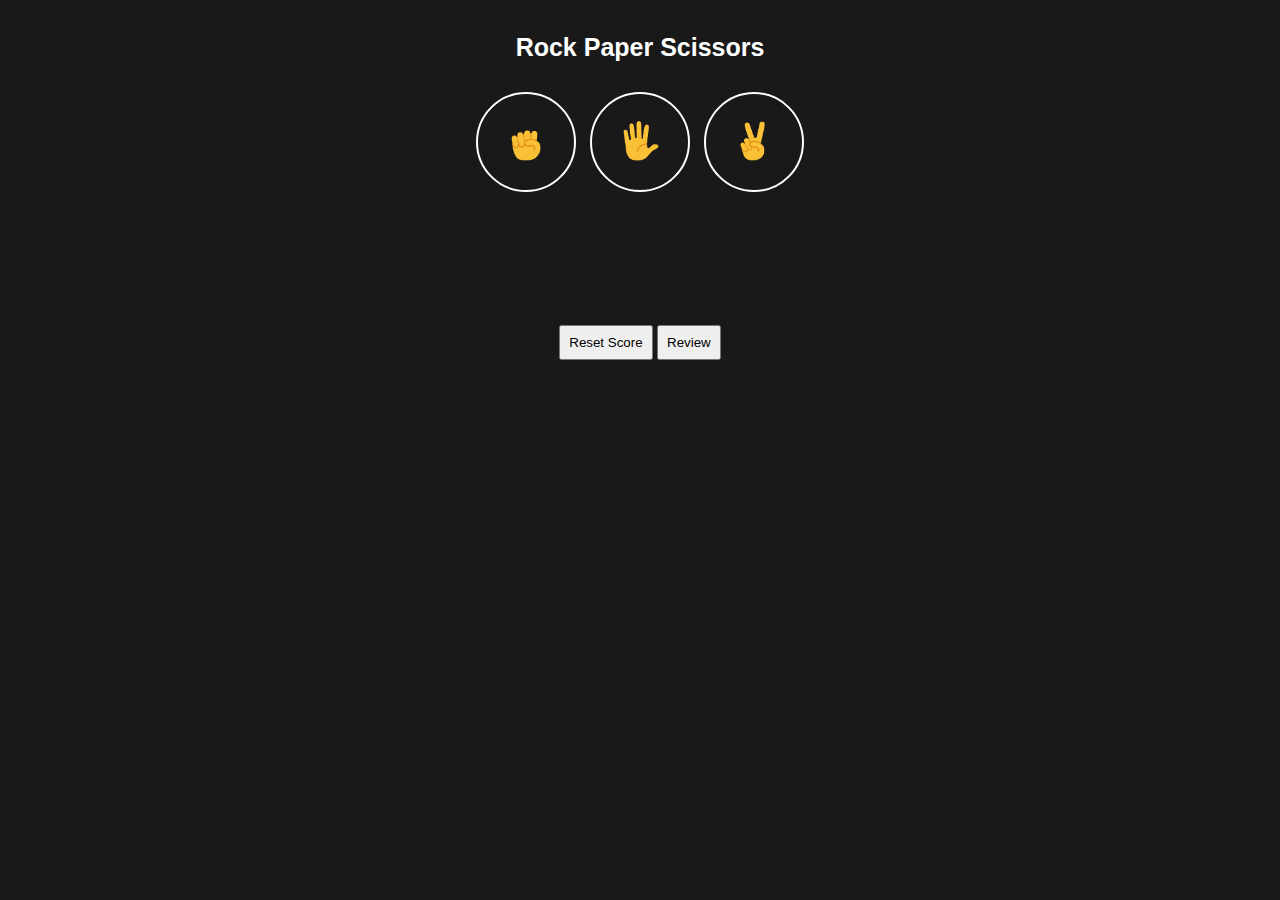
<file: index.html>
<!DOCTYPE html>
<html lang="en">
<head>
    <meta charset="UTF-8">
    <meta name="viewport" content="width=device-width, initial-scale=1.0">
    <title>Document</title>

    <link rel="stylesheet" href="CSS/RPS.css">

</head>
<body>
    <div class="Game">
        <p class="title">Rock Paper Scissors</p>
        <div>
            <button 
                onclick=" Playgame('Rock')" class="move-button">
                <img class="move-icon" src="icons/Rock-emoji.png"></button>
            <button 
                onclick="Playgame('Paper')" class="move-button">
                <img class="move-icon" src="icons/Paper-emoji.png">
            </button>
            <button 
                onclick="Playgame('Scissors')" class="move-button">
                <img class="move-icon" src="icons/Scissors-emoji.png">
            </button>
        </div>

        <p class="Result"></p>
        <P class="Move"></P>
        
        <p class="RPS-Score"></p>

        <div>
            <button class="reset-button" onclick="
                Score.Win=0;
                Score.Lose=0;
                Score.Tie=0;
                updateScore();
                resetScore();">
                Reset Score
            </button>
            <button class="review-button" onclick="
                review_result()"
            >Review</button>
        </div>

    </div>

    <script src="RPR.js">
    
    </script>

</body>
</html>
</file>
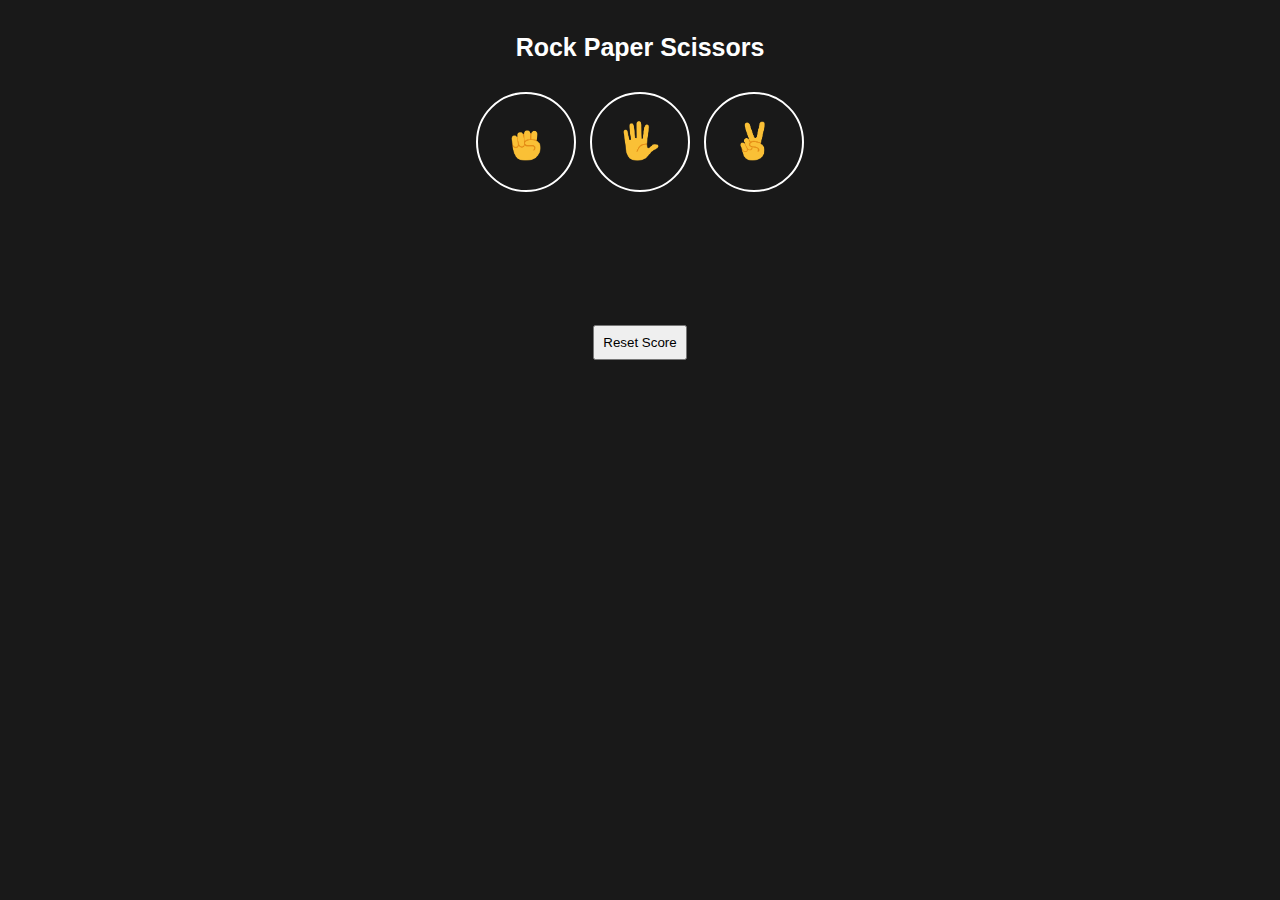
<file: Rock-paper-scissor_game.html>
<!DOCTYPE html>
<html lang="en">
<head>
    <meta charset="UTF-8">
    <meta name="viewport" content="width=device-width, initial-scale=1.0">
    <title>Document</title>

    <link rel="stylesheet" href="CSS/RPS.css">

</head>
<body>
    <div class="Game">
        <p class="title">Rock Paper Scissors</p>
        <div>
            <button 
                onclick=" Playgame('Rock')" class="move-button">
                <img class="move-icon" src="icons/rock-emoji.png"></button>
            <button 
                onclick="Playgame('Paper')" class="move-button">
                <img class="move-icon" src="icons/paper-emoji.png">
            </button>
            <button 
                onclick="Playgame('Scissors')" class="move-button">
                <img class="move-icon" src="icons/scissors-emoji.png">
            </button>
        </div>

        <p class="Result"></p>
        <P class="Moves"></P>
        
        <p class="RPS-Score"></p>

        <button class="reset-button" onclick="
            Score.Win=0;
            Score.Lose=0;
            Score.Tie=0;
            updateScore();
            localStorage.removeItem('Score')">
            Reset Score
        </button>
    </div>

    <script src="RPR.js">
    
    </script>

</body>
</html>
</file>
<file: CSS/RPS.css>
body{
    display: flex;
    flex-direction: column;
    justify-content: center;
    align-items: center;
    background-color: rgb(25 , 25 , 25);
    color:white;
    font-family:Arial;
}

.Game{
    display:flex;
    flex-direction: column;
    justify-content: center;
    align-items: center;
}

.title{
    font-size:25px;
    font-weight:bold;
}

.move-icon{
    width:40px;
    height:40px;
}

.move-button{
    background-color: transparent;
    border:2px solid white;
    height:100px;
    width:100px;
    border-radius:50%;
    margin:5px;
    cursor:pointer;
}

.Result{
    font-size:20px; 
    font-weight:bold;
}

.RPS-Score{
    margin-top:40px;
}

.reset-button , .review-button{
    padding:8px;
    cursor:pointer;
}
</file>
